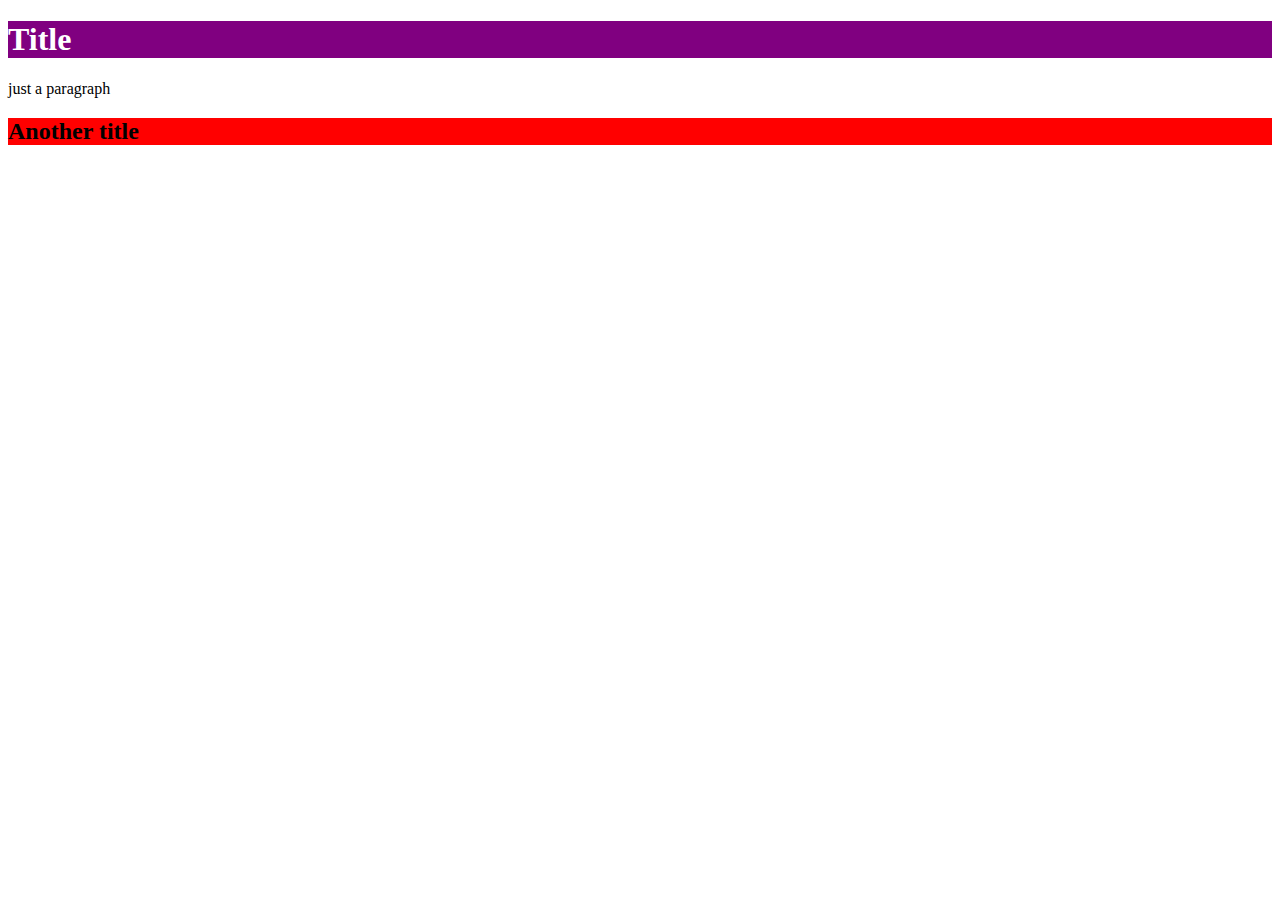
<file: first/index.html>
<!DOCTYPE html>
<html lang="en">
    <head>
        <title>First</title>
        <style>
            h2 {
                background: red;
            }
        </style>
        <link rel="stylesheet" href="style.css">
        <meta name="charset" value>
    </head>
    <body>
        <h1>Title</h1>
        <p>just a paragraph</p>
        <h2>Another title</h2>
    </body>
</html>
</file>
<file: first/style.css>
h1 {
    background: purple;
    color: white        ;
    }
</file>
